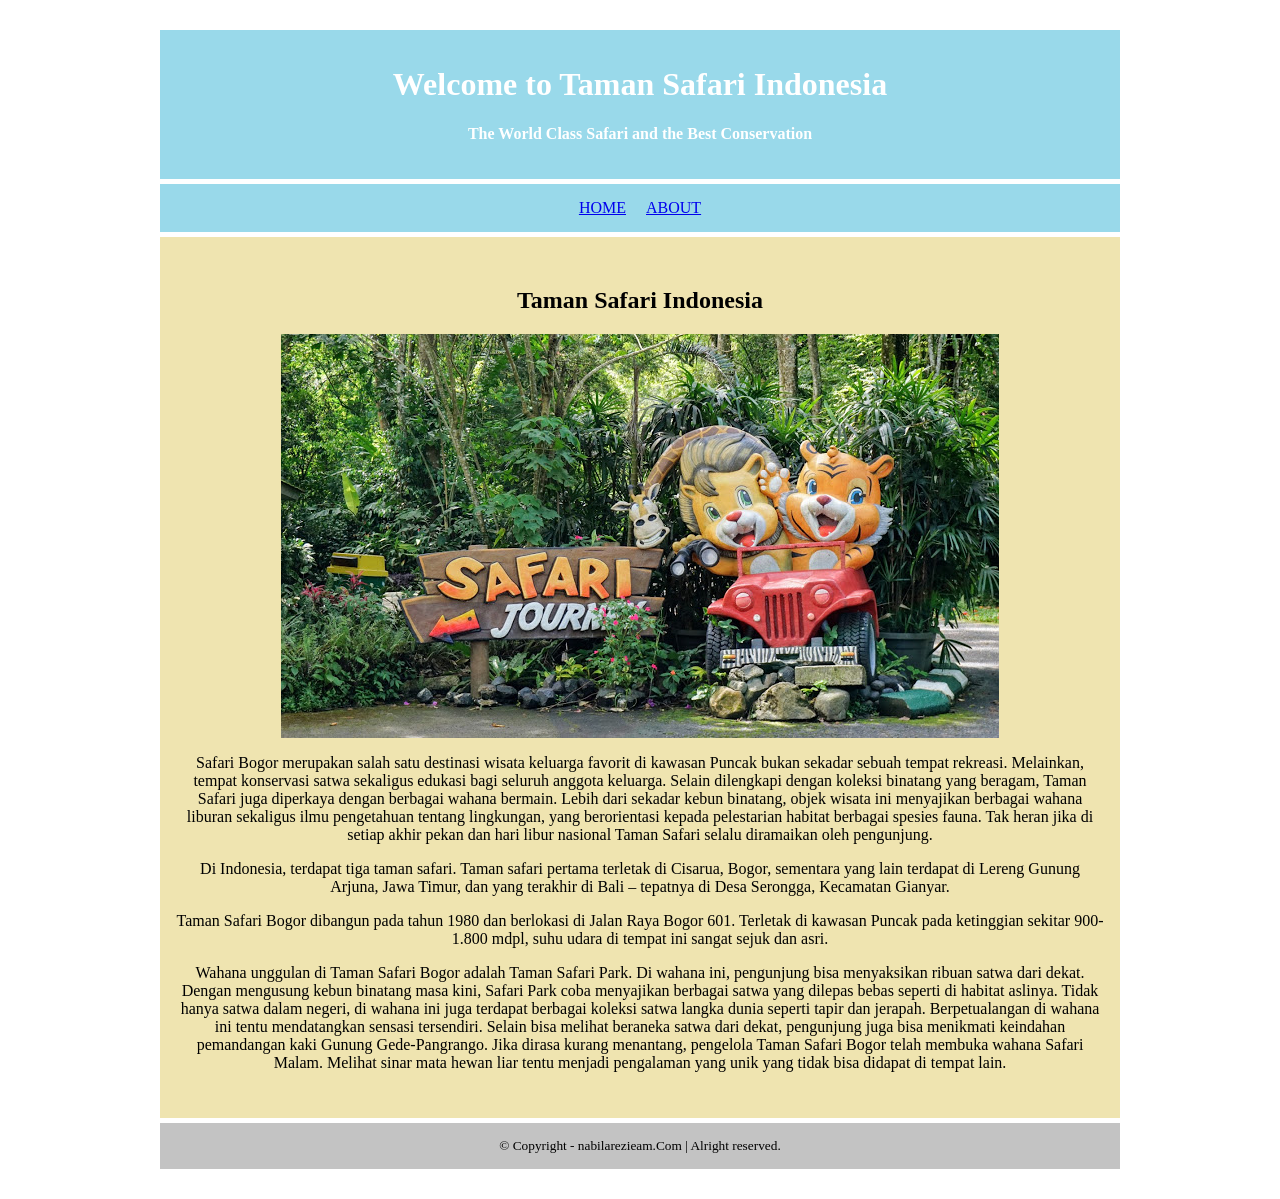
<file: index.html>
<html>
<head>
    <title>WEBSITEKU</title>
    <link rel="stylesheet" type="text/css" href="style.css">
</head>
<body>

<header>
	<div class="logo">
		<h1>Welcome to Taman Safari Indonesia</h1>
		<h4>The World Class Safari and the Best Conservation</h4>
	</div>
	<div class="navigasi">
			<ul>
				<li><a href="index.html">HOME</a></li>
				<li><a href="about.html">ABOUT</a></li>
			</ul>
	</div>
</header>

<main>
	<div class="konten">
		<div class="padding_this">
			<h2>Taman Safari Indonesia</h2>
			<img src="taman_safari_bogor.jpg">
			<p>Safari Bogor merupakan salah satu destinasi wisata keluarga favorit di kawasan Puncak bukan sekadar sebuah tempat rekreasi. Melainkan, tempat konservasi satwa sekaligus edukasi bagi seluruh anggota keluarga. Selain dilengkapi dengan koleksi binatang yang beragam, Taman Safari juga diperkaya dengan berbagai wahana bermain. Lebih dari sekadar kebun binatang, objek wisata ini menyajikan berbagai wahana liburan sekaligus ilmu pengetahuan tentang lingkungan, yang berorientasi kepada pelestarian habitat berbagai spesies fauna. Tak heran jika di setiap akhir pekan dan hari libur nasional Taman Safari selalu diramaikan oleh pengunjung.</p>

			<p>Di Indonesia, terdapat tiga taman safari. Taman safari pertama terletak di Cisarua, Bogor, sementara yang lain terdapat di Lereng Gunung Arjuna, Jawa Timur, dan yang terakhir di Bali – tepatnya di Desa Serongga, Kecamatan Gianyar.</p>

			<p>Taman Safari Bogor dibangun pada tahun 1980 dan berlokasi di Jalan Raya Bogor 601. Terletak di kawasan Puncak pada ketinggian sekitar 900-1.800 mdpl, suhu udara di tempat ini sangat sejuk dan asri.</p>

			<p>Wahana unggulan di Taman Safari Bogor adalah Taman Safari Park. Di wahana ini, pengunjung bisa menyaksikan ribuan satwa dari dekat. Dengan mengusung kebun binatang masa kini, Safari Park coba menyajikan berbagai satwa yang dilepas bebas seperti di habitat aslinya. Tidak hanya satwa dalam negeri, di wahana ini juga terdapat berbagai koleksi satwa langka dunia seperti tapir dan jerapah. Berpetualangan di wahana ini tentu mendatangkan sensasi tersendiri. Selain bisa melihat beraneka satwa dari dekat, pengunjung juga bisa menikmati keindahan pemandangan kaki Gunung Gede-Pangrango. Jika dirasa kurang menantang, pengelola Taman Safari Bogor telah membuka wahana Safari Malam. Melihat sinar mata hewan liar tentu menjadi pengalaman yang unik yang tidak bisa didapat di tempat lain.</p>
			
		</div>
	</div>
</main>

<footer>
	<div class="footer">
		<small>&copy; Copyright - nabilarezieam.Com | Alright reserved.</small>
	</div>
</footer>

</body>
</html>
</file>
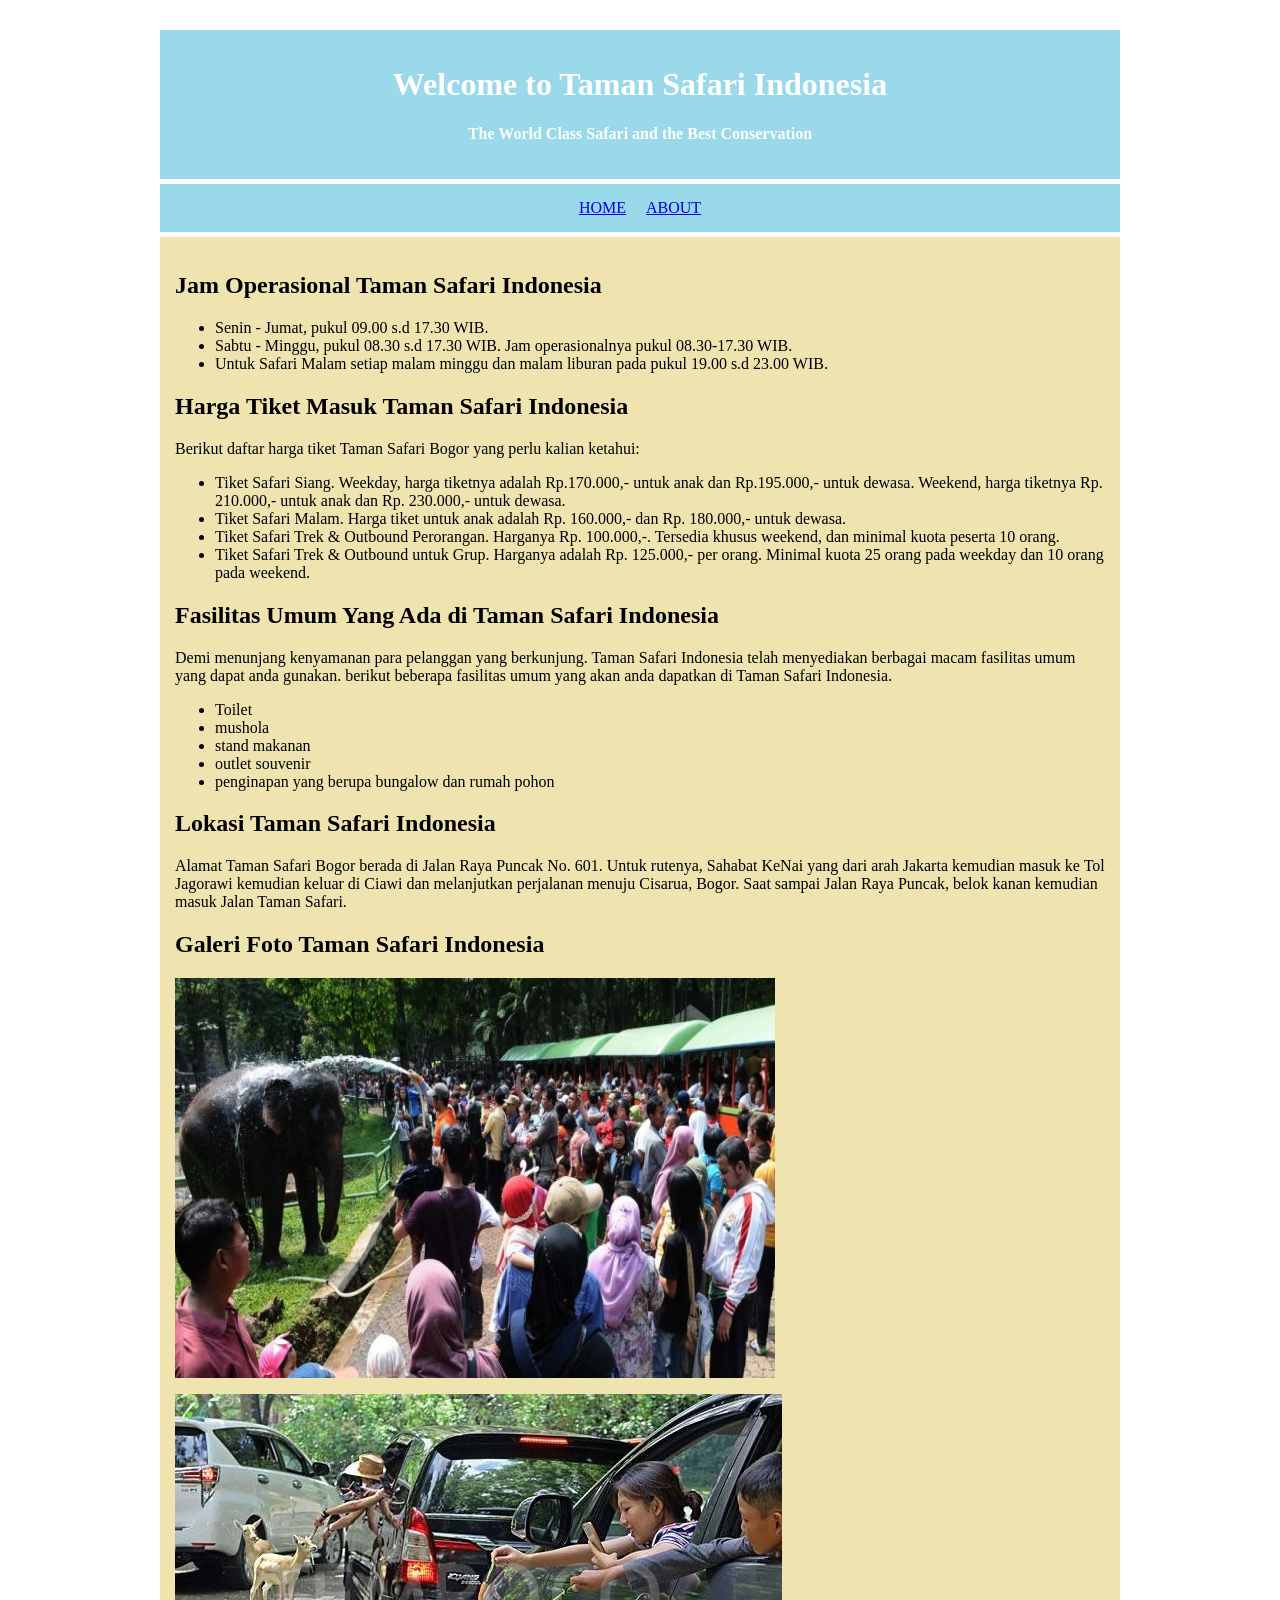
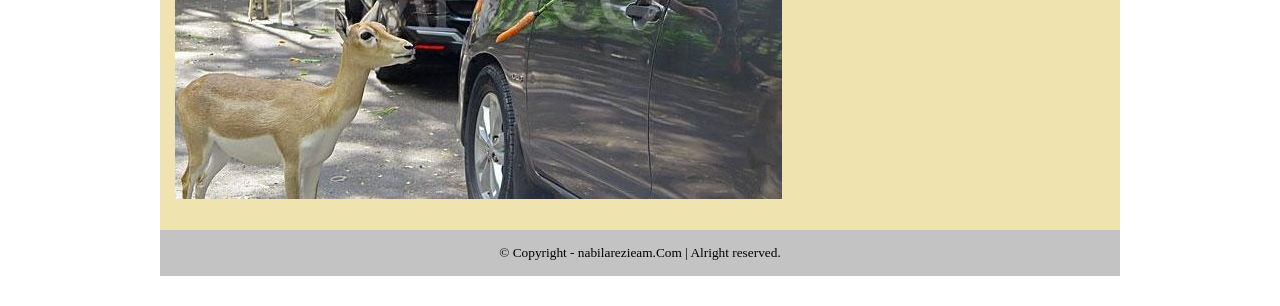
<file: about.html>
<html>
<head>
    <title>ABOUT TAMAN SAFARI</title>
    <link rel="stylesheet" type="text/css" href="style.css">
</head>
<body>

<header>
	<div class="logo">
		<h1>Welcome to Taman Safari Indonesia</h1>
		<h4>The World Class Safari and the Best Conservation</h4>
    </div>
    <div class="navigasi">
        <ul>
            <li><a href="index.html">HOME</a></li>
            <li><a href="about.html">ABOUT</a></li>
        </ul>
</div>
	
</header>

<main>
	<div class="about">
		<div class="padding_this">
			<h2>Jam Operasional Taman Safari Indonesia</h2>
			<ul>
				<li>Senin - Jumat, pukul 09.00 s.d 17.30 WIB.</li>
				<li>Sabtu - Minggu, pukul 08.30 s.d 17.30 WIB. Jam operasionalnya pukul 08.30-17.30 WIB.</li>
				<li>Untuk Safari Malam setiap malam minggu dan malam liburan pada pukul 19.00 s.d 23.00 WIB.</li>
			</ul>

			<h2>Harga Tiket Masuk Taman Safari Indonesia</h2>
			<p>Berikut daftar harga tiket Taman Safari Bogor yang perlu kalian ketahui:
				<ul>
					<li>Tiket Safari Siang. Weekday, harga tiketnya adalah Rp.170.000,- untuk anak dan Rp.195.000,- untuk dewasa. Weekend, harga tiketnya Rp. 210.000,- untuk anak dan Rp. 230.000,- untuk dewasa.</li>
					<li>Tiket Safari Malam. Harga tiket untuk anak adalah Rp. 160.000,- dan Rp. 180.000,- untuk dewasa.</li>
					<li>Tiket Safari Trek & Outbound Perorangan. Harganya Rp. 100.000,-. Tersedia khusus weekend, dan minimal kuota peserta 10 orang.</li>
					<li>Tiket Safari Trek & Outbound untuk Grup. Harganya adalah Rp. 125.000,- per orang. Minimal kuota 25 orang pada weekday dan 10 orang pada weekend.</li>
				</ul>
			</p>

			<h2>Fasilitas Umum Yang Ada di Taman Safari Indonesia</h2>
			<p>Demi menunjang kenyamanan para pelanggan yang berkunjung. Taman Safari Indonesia telah menyediakan berbagai macam fasilitas umum yang dapat anda gunakan. berikut beberapa fasilitas umum yang akan anda dapatkan di Taman Safari Indonesia.
			<ul>
				<li>Toilet</li>
				<li>mushola</li>
				<li>stand makanan</li>
				<li>outlet souvenir</li>
				<li>penginapan yang berupa bungalow dan rumah pohon</li>
			</ul>
		</p>

		<h2>Lokasi Taman Safari Indonesia</h2>
		<p>Alamat Taman Safari Bogor berada di Jalan Raya Puncak No. 601. Untuk rutenya, Sahabat KeNai yang dari arah Jakarta kemudian masuk ke Tol Jagorawi kemudian keluar di Ciawi dan melanjutkan perjalanan menuju Cisarua, Bogor. Saat sampai Jalan Raya Puncak, belok kanan kemudian masuk Jalan Taman Safari.</p>

		<p>
		<h2>Galeri Foto Taman Safari Indonesia</h2>
		<p><img src="foto.jpg"></p>
		<p><img src="foto1.jpg"></p>
		</p>
		</div>
	</div>
</main>

<footer>
	<div class="footer">
		<small>&copy; Copyright - nabilarezieam.Com | Alright reserved.</small>
	</div>
</footer>
</body>
</html>
</file>
<file: style.css>
body {
    width: 960px;
    margin: 30px auto;
    text-align: center;
    }
    
    main {
    display: flex;
    }
    
    .padding_this{
    padding: 15px;
    }
    
    .logo,
    .navigasi,
    .konten,
    .footer {
    margin-bottom: 5px;
    padding: 15px 0;
    }
    
    .logo {
    width: 100%;
    height: auto;
    background: #99D9EA;
    text-align: center;
    color: #fff;
    }
    .navigasi {
    width: 100%;
    height: auto;
    background: #99D9EA;
    text-align: center;
    }
    .konten {
    width: 100%;
    background: #EFE4B0;
    text-align: ;
    }
    
    .footer {
    width: 100%;
    background: #C3C3C3;
    text-align: center;
    }
    
    .navigasi ul{
    padding: 0;
    list-style: none;
    display: inline-block;
    margin: 0;
    }
    .navigasi li{
    float: left;
    margin: 0 10px;
    }
    
    .about{
    text-align: left;
    background: #EFE4B0;
    width: 100%;
    }
</file>
